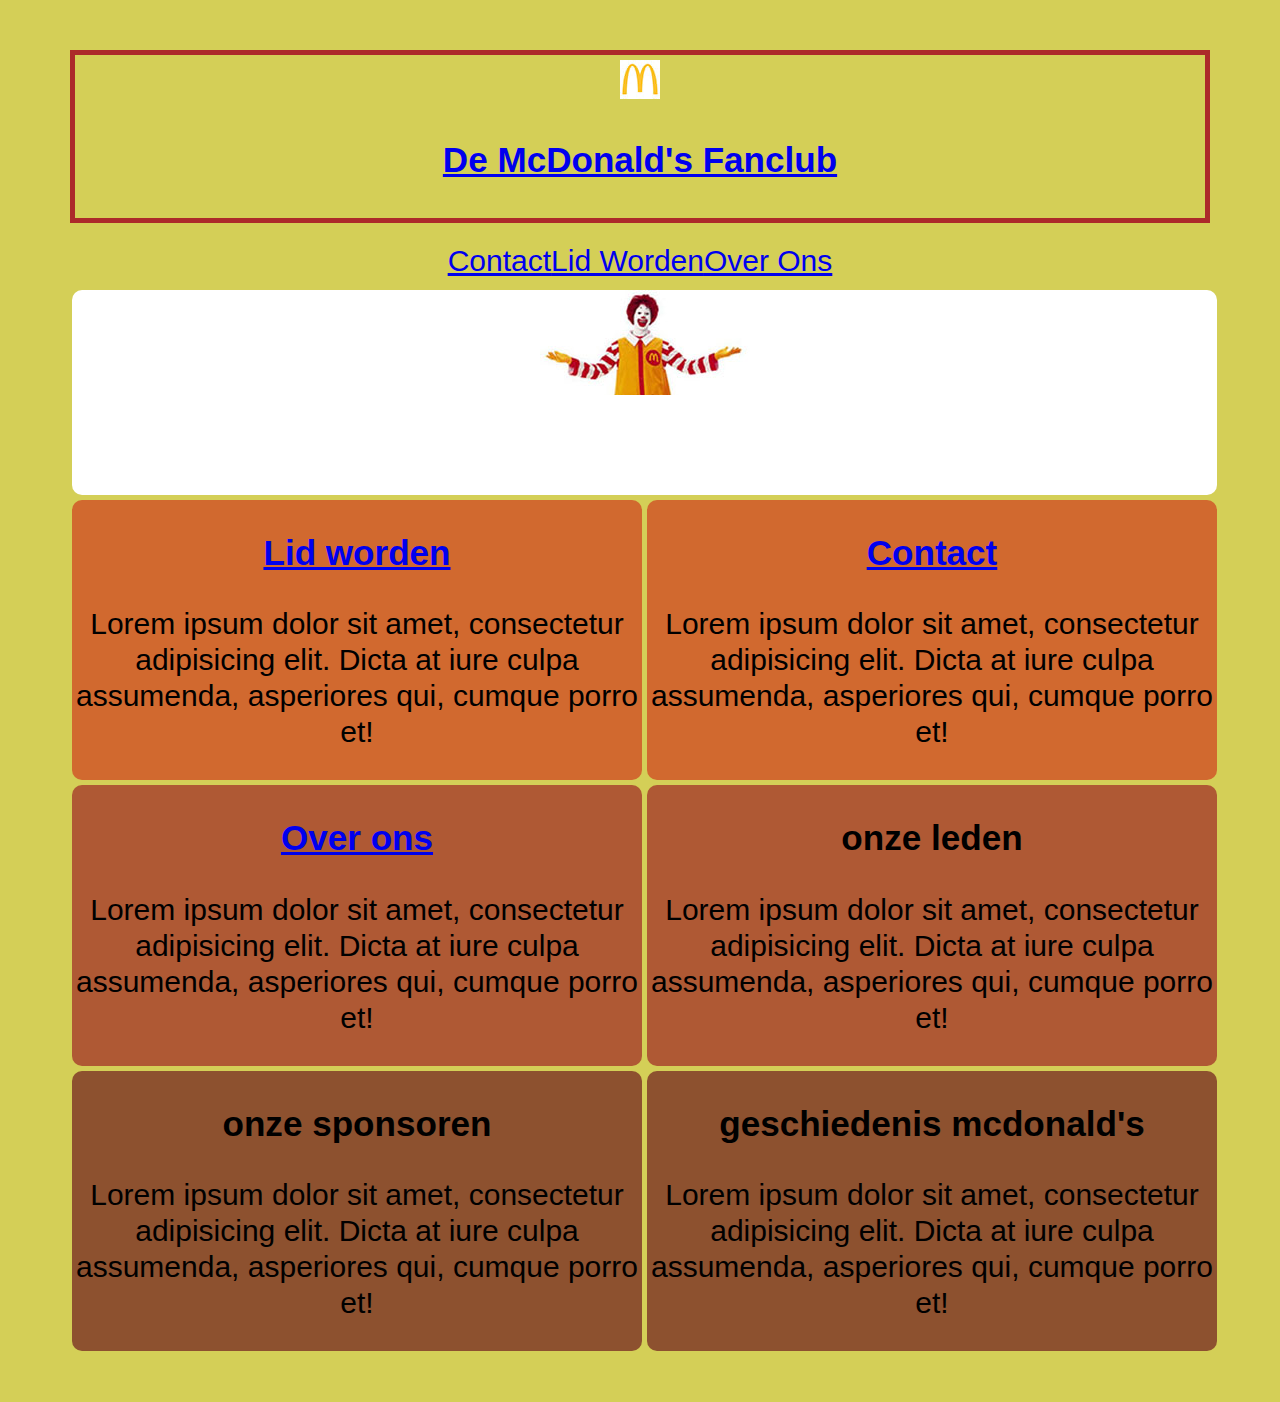
<file: Eindopdracht Hackaton/Index.html>
<!DOCTYPE html>

<html>

<title>De McDonald's Fanclub</title>

<link rel="stylesheet" type="text/css" href="Style.css"> 

<header class="black-border"><img src="M.jpg"><a href="index.html"><h3>De McDonald's Fanclub</h3></a>

</header>

<nav>
    <div class="flex-container">
        <div><a href="contact.html">Contact</a></div>
        <div><a href="lidworden.html">Lid Worden</a></div>
        <div><a href="overons.html">Over Ons</a></div>
        </div> 
</nav>

<body>

<div class="container">
    <div class="plaatje"><img src="Ronald.jpg"></div>
    <div class="lidworden"><a href="lidworden.html"><h3>Lid worden</h3></a>
        <p>Lorem ipsum dolor sit amet, consectetur adipisicing elit. Dicta at iure culpa assumenda, asperiores qui, cumque porro et!</p></div>
    <div class="overons"><a href="overons.html"><h3>Over ons</h3></a>
        <p>Lorem ipsum dolor sit amet, consectetur adipisicing elit. Dicta at iure culpa assumenda, asperiores qui, cumque porro et!</p></div>
    <div class="contact"><a href="contact.html"><h3>Contact</h3></a>
        <p>Lorem ipsum dolor sit amet, consectetur adipisicing elit. Dicta at iure culpa assumenda, asperiores qui, cumque porro et!</p></div>
    <div class="onzeleden"><h3>onze leden</h3>
        <p>Lorem ipsum dolor sit amet, consectetur adipisicing elit. Dicta at iure culpa assumenda, asperiores qui, cumque porro et!</p></div>
    <div class="onzesponsoren"><h3>onze sponsoren</h3>
        <p>Lorem ipsum dolor sit amet, consectetur adipisicing elit. Dicta at iure culpa assumenda, asperiores qui, cumque porro et!</p>
    </div>
    <div class="geschiedenismcdonalds"><h3>geschiedenis mcdonald's</h3>
        <p>Lorem ipsum dolor sit amet, consectetur adipisicing elit. Dicta at iure culpa assumenda, asperiores qui, cumque porro et!</p>
    </div>
</div>    

</body>


</html>
</file>
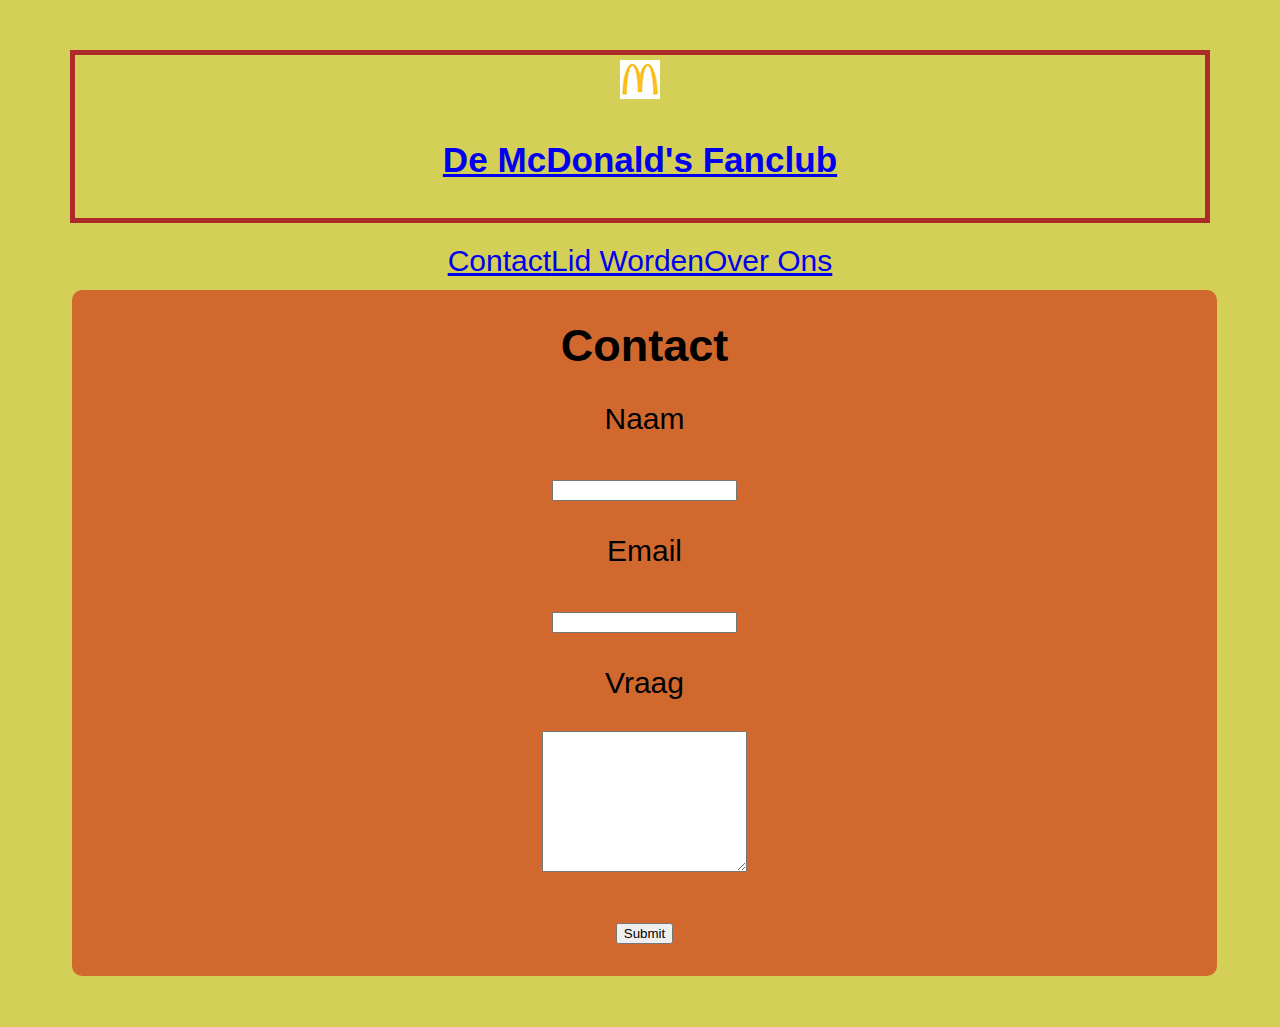
<file: Eindopdracht Hackaton/contact.html>
<!DOCTYPE html>

<html>

<title>De McDonald's Fanclub</title>

<header class="black-border"><img src="M.jpg"><a href="index.html"><h3>De McDonald's Fanclub</h3></a></header>

<nav>
    <div class="flex-container">
        <div><a href="contact.html">Contact</a></div>
        <div><a href="lidworden.html">Lid Worden</a></div>
        <div><a href="overons.html">Over Ons</a></div>
        </div> 
</nav>

    <body>
    <link rel="stylesheet" type="text/css" href="Style.css"> 
    <div class="container1">
        <div class="contact"><p><h2>Contact</h2></p>
            <form name="contact" method="POST" data-netlify="true">
           <label>Naam</label><p><input type="text"/></p>
           <label>Email</label><p><input type="email"/></p>
           <label>Vraag</label><p><textarea rows="9" cols="23"></textarea></p>
           <p><input type="submit"/></p>
        </form> 
        </div>
        </div>

</body>
<footer></footer>

</html>
</file>
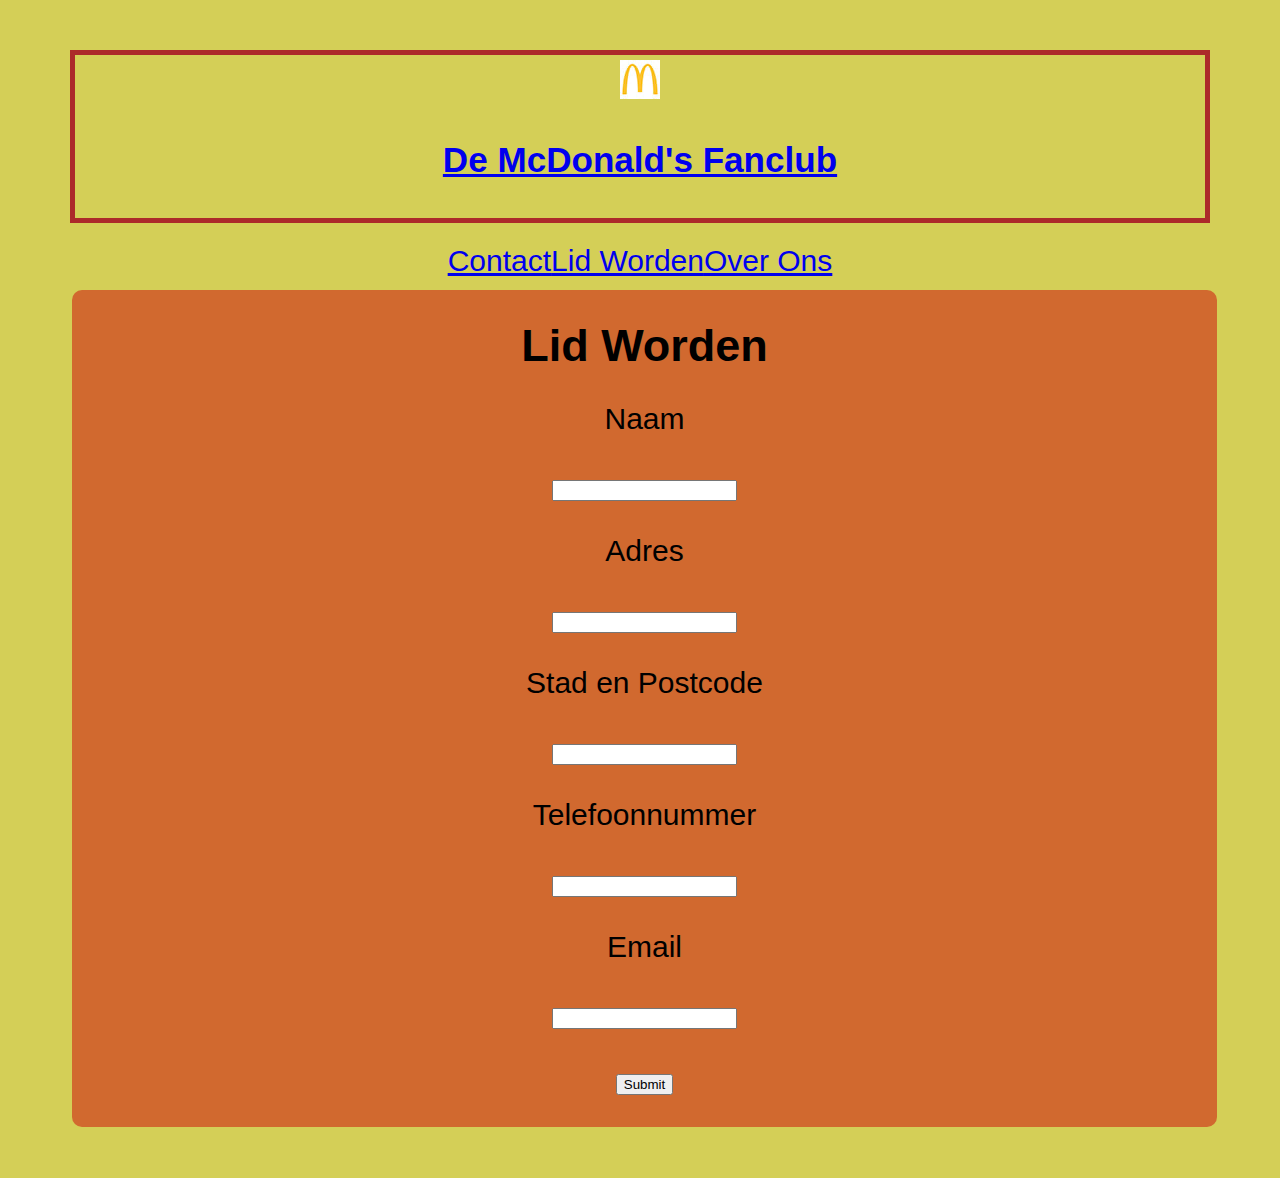
<file: Eindopdracht Hackaton/lidworden.html>
<!DOCTYPE html>

<html>

<title>De McDonald's Fanclub</title>

<header class="black-border"><img src="M.jpg"><a href="index.html"><h3>De McDonald's Fanclub</h3></a></header>

<nav>
    <div class="flex-container">
        <div><a href="contact.html">Contact</a></div>
        <div><a href="lidworden.html">Lid Worden</a></div>
        <div><a href="overons.html">Over Ons</a></div>
        </div> 
</nav>
    <link rel="stylesheet" type="text/css" href="Style.css"> 
   
<body>
    <div class="container2">
        <div class="lidworden"><p><h2>Lid Worden</h2></p>
        <form name="contact" method="POST" data-netlify="true">
            <label>Naam</label><p><input type="text"/></p>
            <label>Adres</label><p><input type="text"/></p>
            <label>Stad en Postcode</label><p><input type="text"/></p>
            <label>Telefoonnummer</label><p><input type="tel"></p>
            <label>Email</label><p><input type="email"/></p>
            <p><input type="submit"/></p>
         </form> 
        </div>
        </div>

</body>

</html>
</file>
<file: Eindopdracht Hackaton/Style.css>
.black-border {
        border: 5px solid #ac2a2a;
        margin: 20px;
        padding: 5px 6px 5px 6px;
        }

@media (min-width: 320px) {

    body{

        background-color: #D4CF57;
        font-family: sans-serif;
        font-size: 16px;
        color: solid black;
        line-height: 1.2em;
        text-align: center;
        margin: 50px;

    }

        .container{
            border:5px 10px 5px 10px ;
            margin:10px 20px 10px 20px;
            padding:1px 2px 1px 2px; 
         display:grid;
         grid-template-columns:170px 170px;
         grid-template-rows:90px 90px 90px 90px 90px 90px 90px 90px 140px;
         grid-template-areas:
         "plaatje plaatje"
         "plaatje plaatje"
         "lidworden contact"
         "lidworden contact"  
         "overons onzeleden" 
         "overons onzeleden" 
         "onzesponsoren geschiedenismcdonalds"
         "onzesponsoren geschiedenismcdonalds";
         grid-gap: 5px;
     }

    .container1{
        border:5px 10px 5px 10px;
        margin:10px 20px 10px 20px;
        padding:1px 2px 1px 2px; 
            display:grid;
            grid-template-columns:170px 170px;
            grid-template-rows:100px 100px;
            grid-template-areas:
            "contact contact"
            "contact contact"  
            "contact contact" 
            "contact contact"
            "contact contact"
            "contact contact"
            "contact contact"
            "contact contact";
            grid-gap: 5px;

    }

    .container2{
        border:5px 10px 5px 10px;
        margin:10px 20px 10px 20px;
        padding:1px 2px 1px 2px; 
        display:grid;
        grid-template-columns:170px 170px;
        grid-template-rows:100px 100px;
        grid-template-areas:
        "lidworden lidworden"
        "lidworden lidworden"
        "lidworden lidworden"
        "lidworden lidworden"
        "lidworden lidworden"
        "lidworden lidworden"
        "lidworden lidworden"
        "lidworden lidworden";      
        grid-gap: 5px;

}
   
.container3{
    border:5px 10px 5px 10px;
    margin:10px 20px 10px 20px;
    padding:1px 2px 1px 2px; 
    display:grid;
    grid-template-columns:170px 170px;
    grid-template-rows:100px 100px;
    grid-template-areas:
    "overons overons"
    "overons overons"
    "overons overons"
    "overons overons"
    "overons overons"
    "overons overons"
    "overons overons"
    "overons overons";      
    grid-gap: 5px;
}

    .welkom {
        grid-area: welkom;
        background-color: #ac2a2a;
        border-radius: 10px;
    }
    
    .plaatje {
        grid-area: plaatje;
        background-color: #FFFFFF;
        border-radius: 10px;
    }
    
    .lidworden{
        grid-area: lidworden;
        background-color: #D1692F;
        border-radius: 10px;
    }
    
    .contact{
        grid-area: contact;
    background-color: #D1692F;
    border-radius: 10px;
     }

    .overons{
         grid-area: overons;
         background-color: #af5934;
         border-radius: 10px;
    }

    .onzeleden{
         grid-area: onzeleden;
         background-color: #af5934;
         border-radius: 10px;
    }

    .onzesponsoren{
            grid-area: onzesponsoren;
            background-color: #8d512f;
            border-radius: 10px;
    }

    .geschiedenismcdonalds{
            grid-area: geschiedenismcdonalds;
            background-color: #8d512f;
            border-radius: 10px;
    }

@media (min-width: 1024px) {

        body{
        
                background-color: #D4CF57;
                font-family: sans-serif;
                font-size: 30px;
                color: solid black;
                line-height: 1.2em;
                text-align: center;
                margin: 50px;
        
            }

            .flex-container{
                display: flex;
  flex-direction: row;
  justify-content: center;
              }

            .container{
                border:30px 60px 30px 60px ;
                margin:10px 20px 10px 20px;
                padding:1px 2px 1px 2px; 
                display:grid;
                grid-template-columns:570px 570px;
                grid-template-rows:100px 100px ;
                grid-template-areas:
                "plaatje plaatje"
                "plaatje plaatje"
                "lidworden contact"
                "lidworden contact"  
                "overons onzeleden" 
                "overons onzeleden" 
                "onzesponsoren geschiedenismcdonalds"
                "onzesponsoren geschiedenismcdonalds";              
                grid-gap: 5px;
            }

                .container1{
                    border:30px 60px 30px 60px;
                    margin:10px 20px 10px 20px;
                    padding:1px 2px 1px 2px; 
                        display:grid;
                        grid-template-columns:570px 570px;
                        grid-template-rows:100px 100px;
                        grid-template-areas:
                        "contact contact"
                        "contact contact"  
                        "contact contact" 
                        "contact contact"
                        "contact contact"
                        "contact contact"
                        "contact contact"
                        "contact contact";
                        grid-gap: 5px;
            
                }
            
                .container2{
                    border:30px 60px 30px 60px;
                    margin:10px 20px 10px 20px;
                    padding:1px 2px 1px 2px; 
                    display:grid;
                    grid-template-columns:570px 570px;
                    grid-template-rows:100px 100px;
                    grid-template-areas:
                    "lidworden lidworden"
                    "lidworden lidworden"
                    "lidworden lidworden"
                    "lidworden lidworden"
                    "lidworden lidworden"
                    "lidworden lidworden"
                    "lidworden lidworden"
                    "lidworden lidworden";      
                    grid-gap: 5px;
            
            }
               
            .container3{
                border:30px 60px 30px 60px;
                margin:10px 20px 10px 20px;
                padding:1px 2px 1px 2px; 
                display:grid;
                grid-template-columns:570px 570px;
                grid-template-rows:100px 100px;
                grid-template-areas:
                "overons overons"
                "overons overons"
                "overons overons"
                "overons overons"
                "overons overons"
                "overons overons"
                "overons overons"
                "overons overons";      
                grid-gap: 5px;
            }

            .welkom {
                grid-area: welkom;
                background-color: #ac2a2a;
                border-radius: 10px;
            }

            .plaatje {
                grid-area: plaatje;
                background-color: #FFFFFF;
                border-radius: 10px;
            }
</file>
